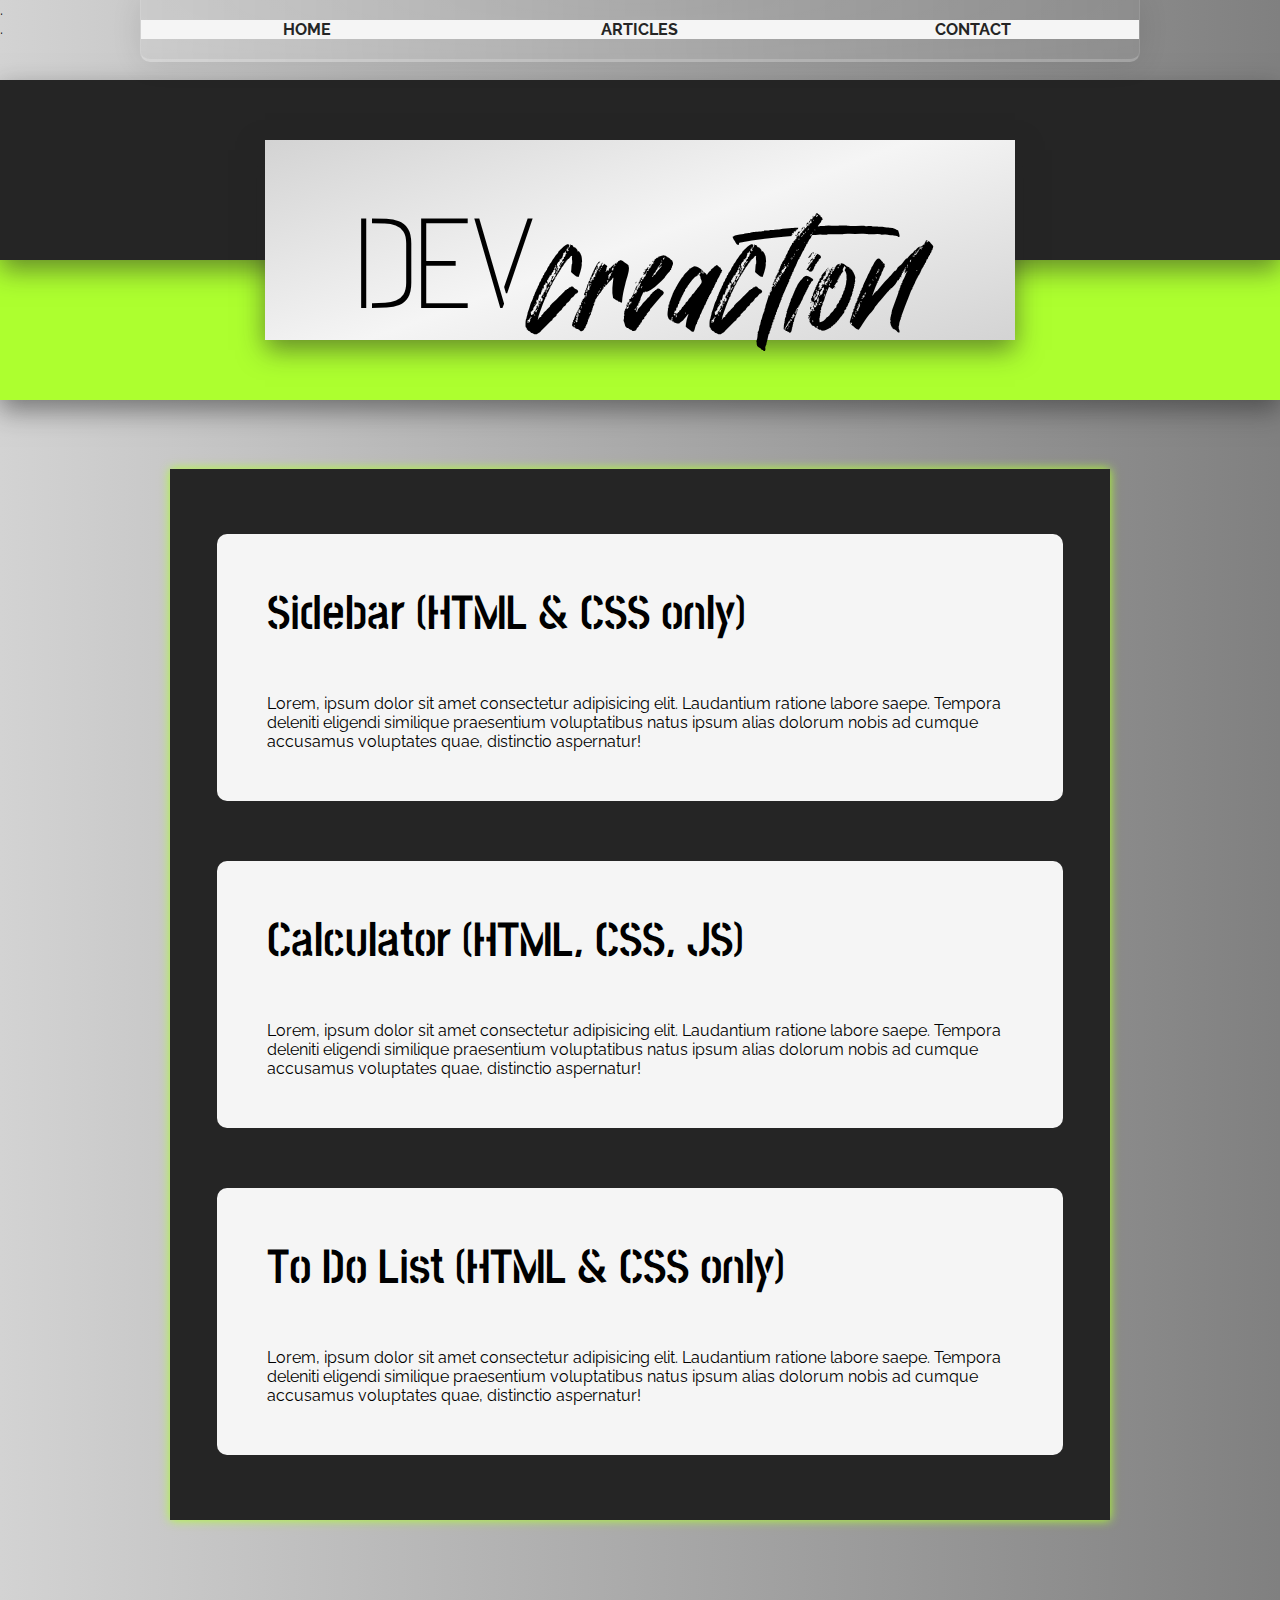
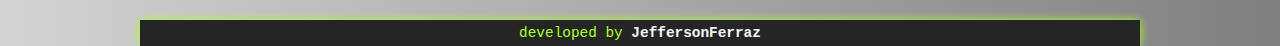
<file: index.html>
<!DOCTYPE html>
<html lang="en">
<head>
    <meta charset="UTF-8">
    <meta http-equiv="X-UA-Compatible" content="IE=edge">
    <meta name="viewport" content="width=device-width, initial-scale=1.0">
    <link rel="stylesheet" href="css/style.css">
    <title>DEVcreaction</title>
</head>
<body>
    
    <nav>
        <ul class="menu">
            <a href="index.html"><li>HOME</li></a>
            <a href="index.html"><li>ARTICLES</li></a>
            <a href="index.html"><li>CONTACT</li></a>
        </ul>
    </nav>

    <div id="logo">.</div>
    <div id="bg1">.</div>
    <div id="bg2">.</div>
    <div id="bg3">.</div>
    <div id="bg4">.</div>






    <h1>DEV<sub>creaction</sub> </h1>

    <main>
        <section>

            <article>

                <h2>Sidebar (HTML & CSS only)</h2>

                <p>Lorem, ipsum dolor sit amet consectetur adipisicing elit. Laudantium ratione labore saepe. Tempora deleniti eligendi similique praesentium voluptatibus natus ipsum alias dolorum nobis ad cumque accusamus voluptates quae, distinctio aspernatur!</p>

            </article>

            <article>

                <h2>Calculator (HTML, CSS, JS)</h2>

                <p>Lorem, ipsum dolor sit amet consectetur adipisicing elit. Laudantium ratione labore saepe. Tempora deleniti eligendi similique praesentium voluptatibus natus ipsum alias dolorum nobis ad cumque accusamus voluptates quae, distinctio aspernatur!</p>

            </article>

            <article>

                <h2>To Do List (HTML & CSS only)</h2>

                <p>Lorem, ipsum dolor sit amet consectetur adipisicing elit. Laudantium ratione labore saepe. Tempora deleniti eligendi similique praesentium voluptatibus natus ipsum alias dolorum nobis ad cumque accusamus voluptates quae, distinctio aspernatur!</p>

            </article>

        </section>
        

    </main>

    <footer>
        <p>developed by <a href="https://jeffersonferraz.github.io" target="blank">JeffersonFerraz</a></p>
    </footer>

    <script>
        let bg1 = document.getElementById('bg1');
        let bg2 = document.getElementById('bg2');
        let bg3 = document.getElementById('bg3');
        let bg4 = document.getElementById('bg4');

        window.addEventListener('scroll', function(){
            let value = window.scrollY;
            bg1.style.top = value * 1.5 + 180 + 'px'
        })

    </script>

</body>
</html>
</file>
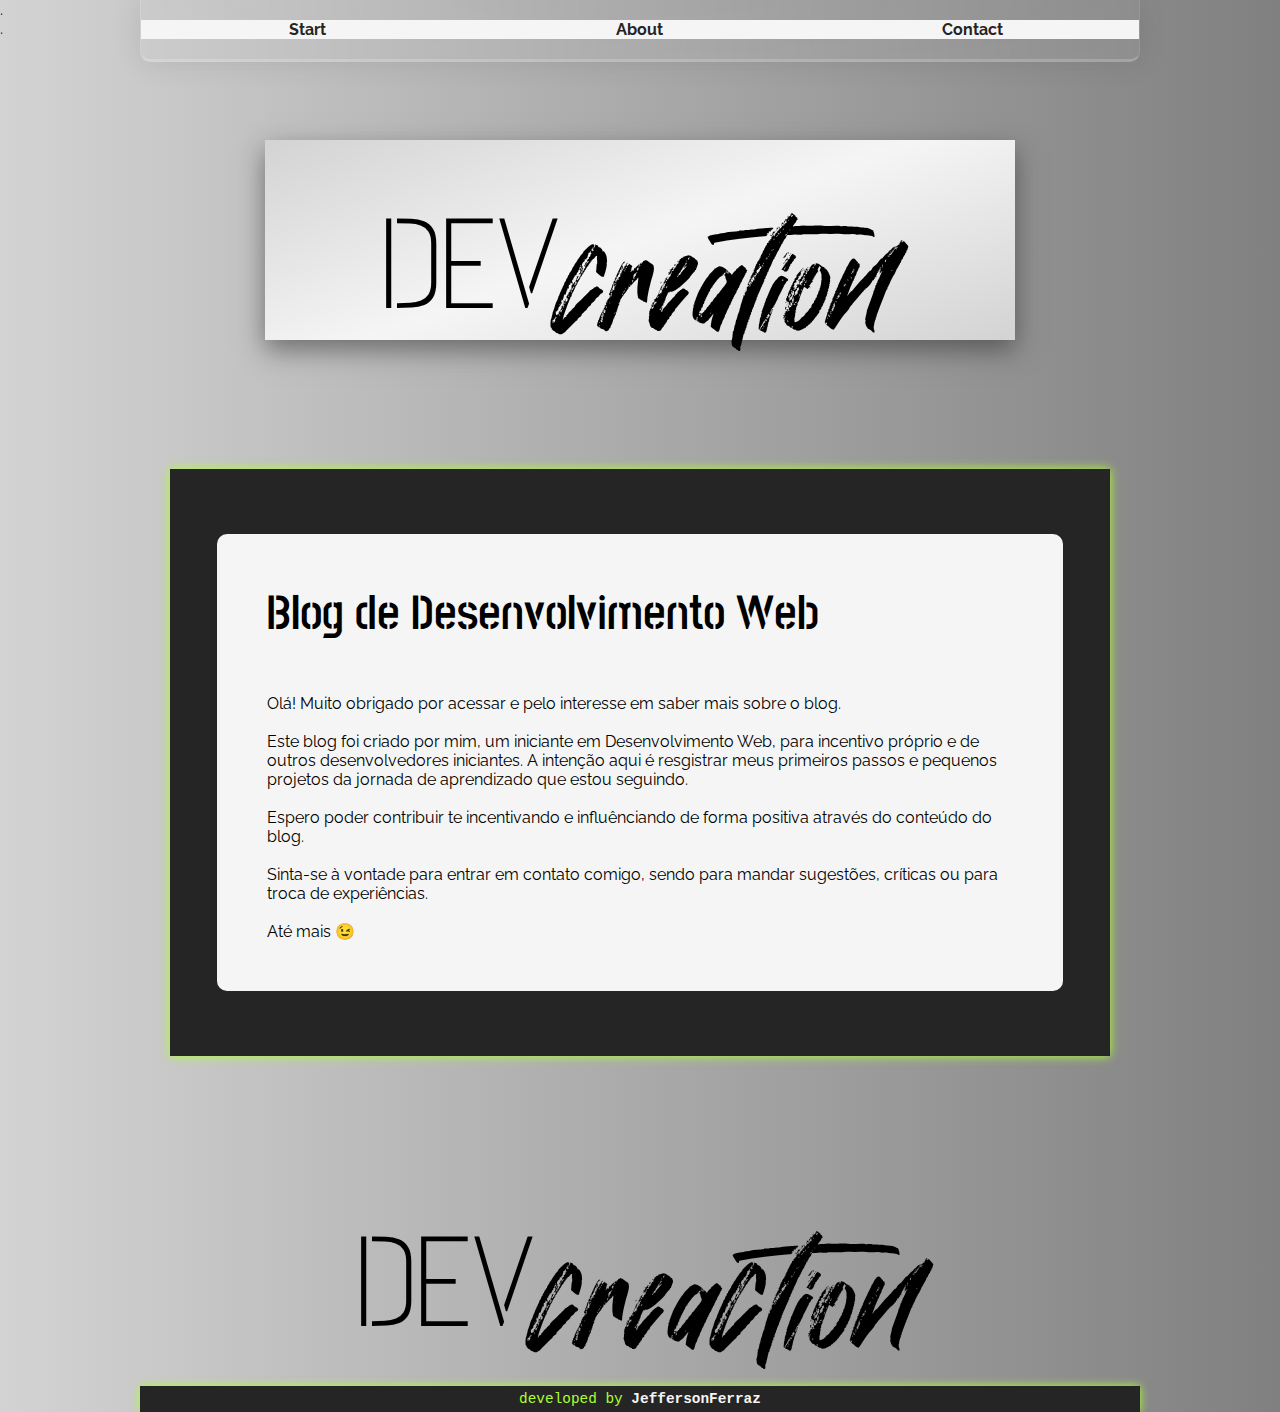
<file: about.html>
<!DOCTYPE html>
<html lang="en">
<head>
    <meta charset="UTF-8">
    <meta http-equiv="X-UA-Compatible" content="IE=edge">
    <meta name="viewport" content="width=device-width, initial-scale=1.0">
    <link rel="stylesheet" href="css/style.css">
    <link rel="icon" href="images/devcreaction-faviconx.png" type="image/png">
    <title>DEVcreation | About</title>
</head>
<body>
    
    <nav>
        <ul class="menu">
            <a href="index.html"><li>Start</li></a>
            <a href="about.html"><li>About</li></a>
            <a href="contact.html"><li>Contact</li></a>
        </ul>
    </nav>

    <div id="logo">.</div>
    <div id="stripe1">.</div>
    <div id="stripe2">.</div>

    <h1>DEV<sub>creation</sub> </h1>

    <main>
        <section>

            <article id="container-about">

                <h2>Blog de Desenvolvimento Web</h2>

                <p>Olá! Muito obrigado por acessar e pelo interesse em saber mais sobre o blog. </p>
                <br>
                <p>Este blog foi criado por mim, um iniciante em Desenvolvimento Web, para incentivo próprio e de outros desenvolvedores iniciantes. A intenção aqui é resgistrar meus primeiros passos e pequenos projetos da jornada de aprendizado que estou seguindo.</p>
                <br>
                <p>Espero poder contribuir te incentivando e influênciando de forma positiva através do conteúdo do blog.</p>
                <br>
                <p>Sinta-se à vontade para entrar em contato comigo, sendo para mandar sugestões, críticas ou para troca de experiências.</p>
                <br>
                <p>Até mais &#x1F609;</p>

            </article>

        </section>
        
    </main>

    <h1 id="foot-h1">DEV<sub id="foot-sub">creaction</sub> </h1>

    <footer>
        <p>developed by <a href="https://jeffersonferraz.github.io" target="blank">JeffersonFerraz</a></p>
    </footer>

    <script>
        
        window.addEventListener('scroll', () => {
            let value = scrollY;
            var w = window.innerWidth;
            stripe1.style.width = w - value * 0.6 + 'px'
            stripe2.style.width = w - value * 0.6 + 'px'
        })

    </script>

</body>
</html>
</file>
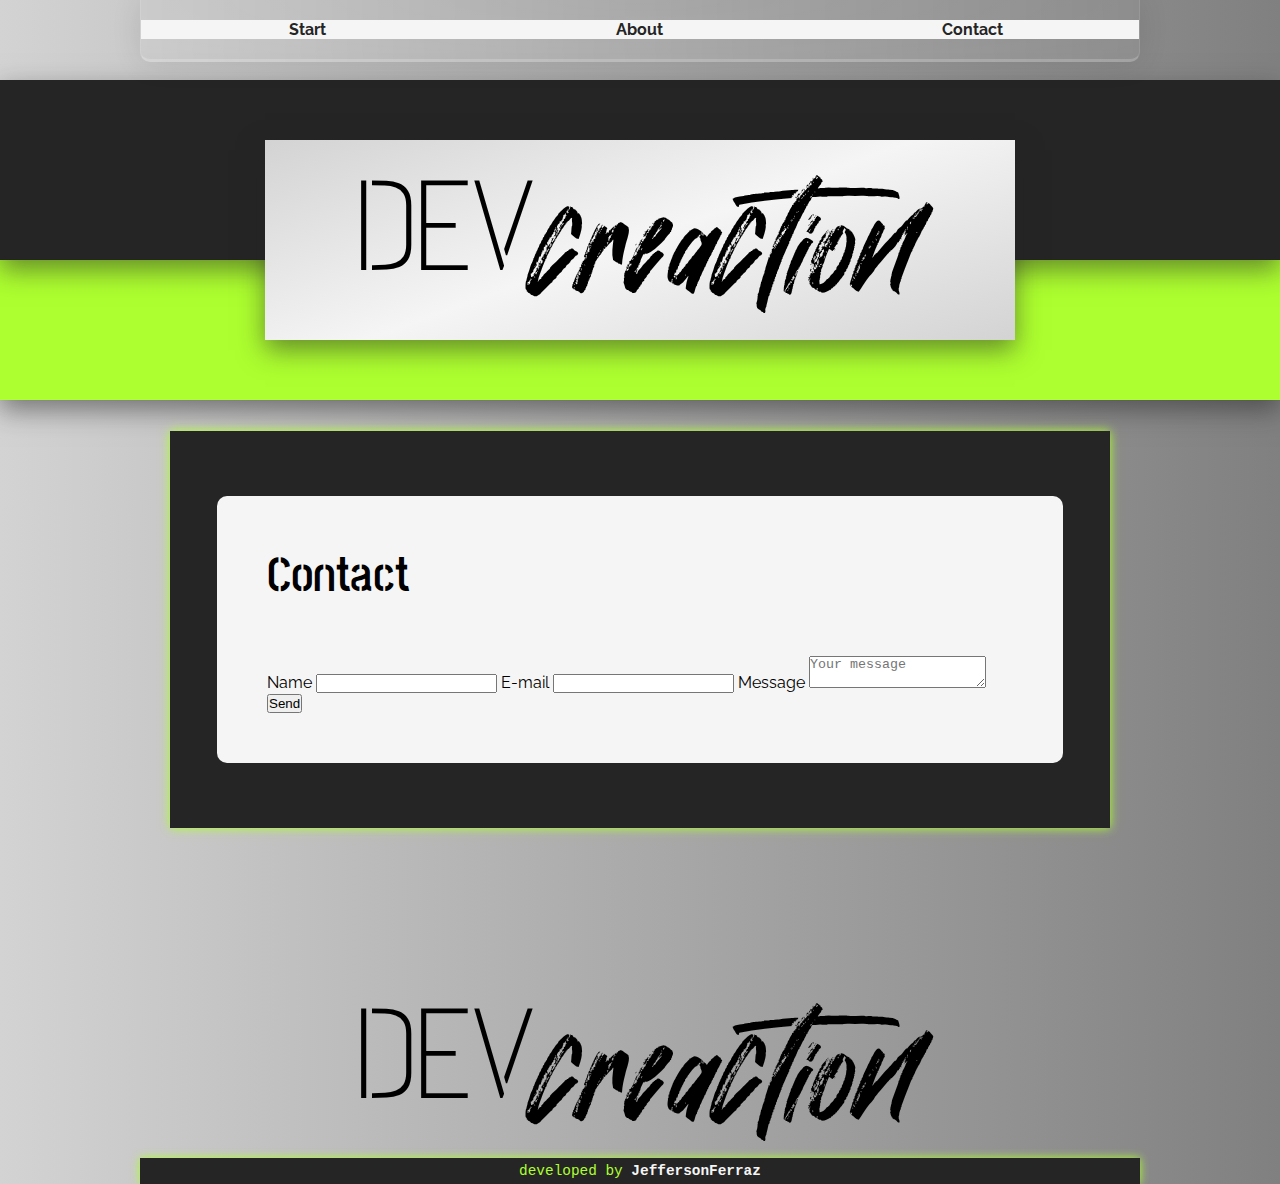
<file: contact.html>
<!DOCTYPE html>
<html lang="en">
<head>
    <meta charset="UTF-8">
    <meta http-equiv="X-UA-Compatible" content="IE=edge">
    <meta name="viewport" content="width=device-width, initial-scale=1.0">
    <link rel="stylesheet" href="css/style.css">
    <link rel="icon" href="images/devcreaction-faviconx.png" type="image/png">
    <title>DEVcreaction | Contact</title>
</head>
<body>
    
    <nav>
        <ul class="menu">
            <a href="index.html"><li>Start</li></a>
            <a href="about.html"><li>About</li></a>
            <a href="contact.html"><li>Contact</li></a>
        </ul>
    </nav>

    <div id="logo">.</div>
    <div id="bg1">.</div>
    <div id="bg2">.</div>

    <h1>DEV<sub>creaction</sub> </h1>

    <main>
        <section>

            <article id="container-contact">

                <h2>Contact</h2>
                
                <section class="contact-form">

                    <form action="https://formsubmit.co/jefferson.ferraz@live.com" method="POST">
        
                        <label for="name">Name</label>
                        <input type="text" name="name" id="name" required>
        
                        <label for="email">E-mail</label>
                        <input type="email" name="email" id="email" required>
        
                        <label for="message">Message</label>
                        <textarea name="message" id="message" required placeholder="Your message"></textarea>
        
                        <input type="hidden" name="_captcha" value="false">
        
                        <input type="hidden" name="_next" value="https://jeffersonferraz.github.io/thanks.html">
        
                        <button type="submit">Send</button>
        
                    </form>
        
                </section>

            </article>

        </section>
        
    </main>

    <h1 id="foot-h1">DEV<sub id="foot-sub">creaction</sub> </h1>

    <footer>
        <p>developed by <a href="https://jeffersonferraz.github.io" target="blank">JeffersonFerraz</a></p>
    </footer>

    <script>
        
        window.addEventListener('scroll', () => {
            let value = scrollY;
            var w = window.innerWidth;
            bg1.style.width = w - value * 0.6 + 'px'
            bg2.style.width = w - value * 0.6 + 'px'
        })

    </script>

</body>
</html>
</file>
<file: css/style.css>
@charset "UTF-8";

@import url('https://fonts.googleapis.com/css2?family=Raleway:ital,wght@0,100;0,200;0,300;0,400;0,500;0,600;0,700;0,800;0,900;1,100;1,200;1,300;1,400;1,500;1,600;1,700;1,800;1,900&display=swap');

@import url('https://fonts.googleapis.com/css2?family=Stick+No+Bills:wght@200;300;400;500;600;700;800&display=swap');

@font-face {
    font-family: 'Hiatus';
    src: url(../fonts/hiatus_2/Hiatus.ttf) format('truetype'); 
}


* {
    margin: 0;
    padding: 0;
    box-sizing: border-box;
    text-decoration: none;
    list-style: none;
}

html {
    scroll-behavior: smooth;
    
}

body {
    font-family: 'Raleway', sans-serif;
    background: linear-gradient(90deg, lightgrey, grey);
    overflow-x: hidden;
}

#logo {
    position: absolute;
    top: 140px;
    left:0;
    right:0;
    margin-left:auto;
    margin-right:auto;
    width: 750px;
    height: 200px;
    background: linear-gradient(-20deg, lightgrey, whitesmoke, lightgrey);
    color: transparent;
    z-index: 0;
    box-shadow: 0px 10px 25px #25252586;
}



@media (max-width: 830px) {
    #logo {
        width: 92%;
    }
}

@media (max-width: 680px) {
    #logo {
        height: 30vw;
    }
}

@media (max-width: 430px) {
    #logo {
        top: 120px;
    }
}

#bg1 {
    position: absolute;
    top: 80px;
    width: 100vw;
    height: 180px;
    background: #252525;
    color: transparent;
    z-index: -1;
    box-shadow: 0px 10px 25px #25252586;
    overflow-x: hidden;
    
}

#bg2 {
    position: absolute;
    top: 200px;
    width: 100vw;
    height: 200px;
    background: greenyellow;
    color: transparent;
    z-index: -2;
    box-shadow: 0px 10px 25px #25252586;
    overflow-x: hidden;
}

@media (max-width: 680px) {
    #bg1, #bg2 {
        height: 30vw;
    }
}

@media (max-width: 430px) {
    #bg1 {
        top: 80px;
    }

    #bg2 {
        top: 160px;
    }
}

nav {
    position: fixed;
    top: 0;
    left:0; 
    right:0;
    z-index: 10;
}

.menu {
    margin: auto; 
    display: grid;
    grid-template-columns: 1fr 1fr 1fr;
    max-width: 1000px;
    border-left: 1px solid rgba(255, 255, 255, 0.1);
    border-right: 1px solid rgba(255, 255, 255, 0.1);
    border-bottom: 3px solid rgba(255, 255, 255, 0.2);
    border-top: none;
    border-radius: 0px 0px 10px 10px;
    backdrop-filter: blur(5px);
    -webkit-backdrop-filter: blur(5px);
    background: radial-gradient(at 50% 0%, rgba(0, 0, 0, 0), rgba(255, 255, 255, 0.05));
    box-shadow: 0px 0px 30px rgba(0, 0, 0, 0.1);
}

.menu a {
    text-align: center;
    padding: 20px 0px;
    font-weight: 700;
    color: #252525;
    transition: all 0.4s;
}

.menu a:hover {
    color: greenyellow;
}

.menu li {
    background-color: whitesmoke;
}



h1 {
    font-family: 'Stick No Bills', sans-serif;
    font-size: 8rem;
    font-weight: 200;
    position: relative;
    text-align: center;
    margin-top: 150px;
    margin-left: -6px;
}

h1 sub {
    font-family: 'Hiatus';
    font-size: 9rem;
    font-weight: 100;
}

@media (max-width: 680px) {
    h1 {
        font-size: 19vw;
        margin-top: 140px;
    }

    h1 sub {
        font-size: 21vw;
    }
}

@media (max-width: 430px) {
    h1 {
        font-size: 19vw;
        margin-top: 120px;
    }

    h1 sub {
        font-size: 21vw;
    }
}

main {
    margin: 100px auto;
    padding: 5px 0px;
    position: relative;
    background: #252525;
    max-width: 940px;
    box-shadow: 0px 0px 10px greenyellow;
}

@media (max-width: 430px) {
    main {
        margin-top: 80px;
    }
}

article {
    margin: 60px auto;
    padding: 50px;
    width: 90%;
    background: whitesmoke;
    border-radius: 10px;
}

@media (max-width: 650px) {
    article {
        padding: 40px 20px;
    }
}

article h2 {
    font-family: 'Stick No Bills', sans-serif;
    font-weight: 600;
    font-size: 3rem;
    margin-bottom: 50px;
}

footer {
    margin: 0px auto;
    padding: 5px;
    position: relative;
    max-width: 1000px;
    background: #252525;
    box-shadow: 0px 0px 10px greenyellow;
}

footer p {
    color: greenyellow;
    font-family: monospace;
    font-size: 0.9rem;
    text-align: center;
}

footer a {
    color: whitesmoke;
    font-weight: bold;
}

footer a:hover {
    color: greenyellow;
}
</file>
